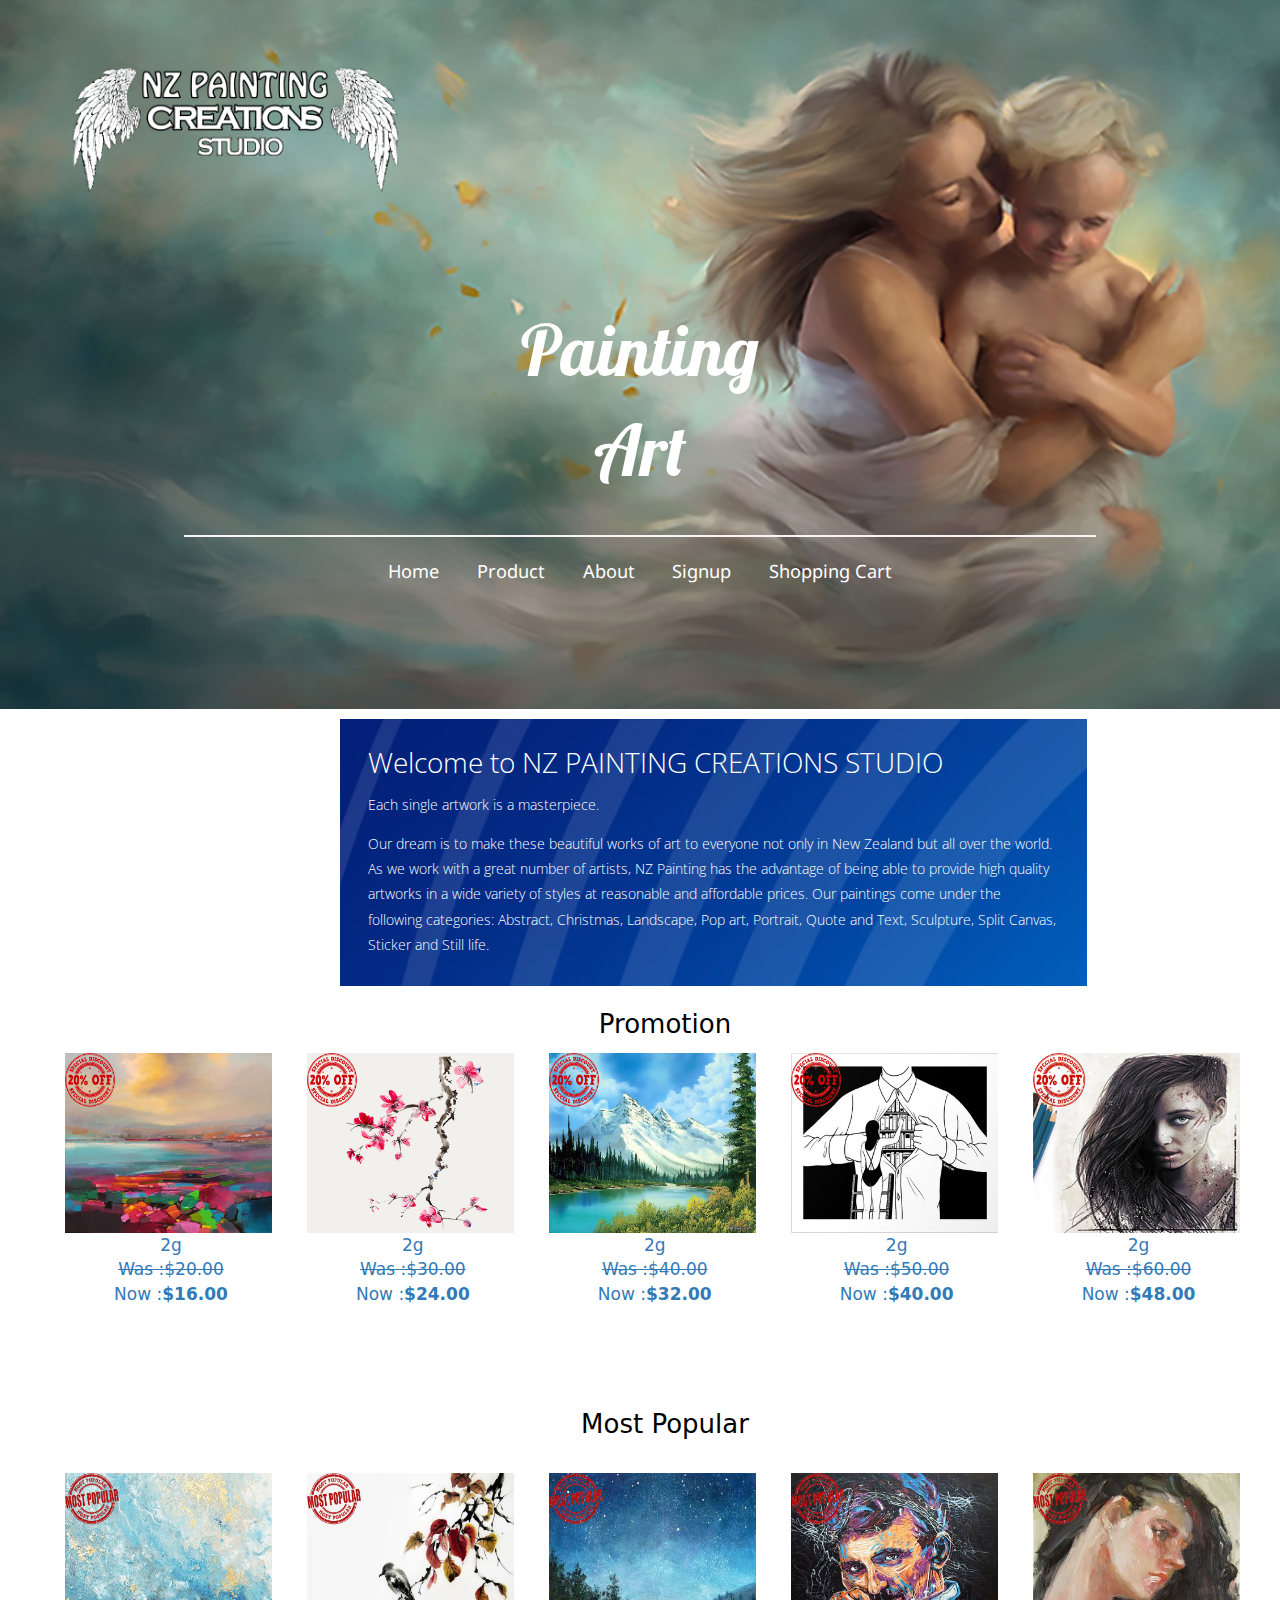
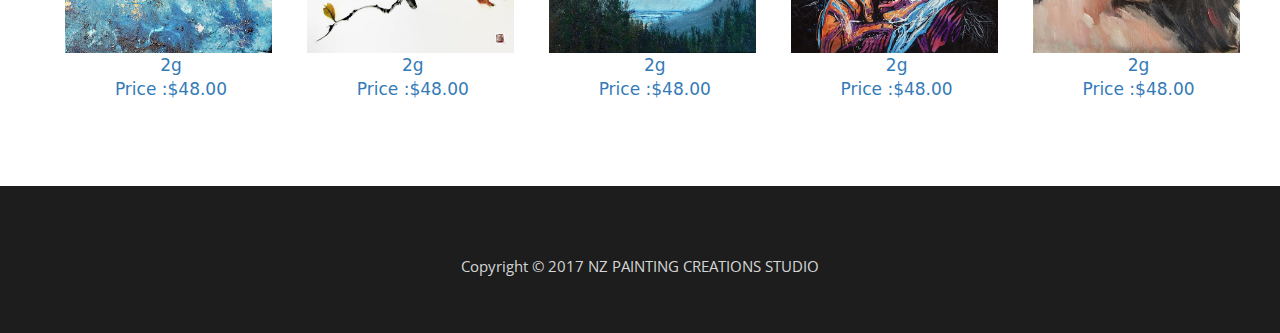
<file: very new/index.html>
<!DOCTYPE HTML>
<html>
<head>
<title>index</title>
<link href="css/bootstrap.css" rel="stylesheet" type="text/css" media="all">
<link href="css/style.css" rel="stylesheet" type="text/css" media="all" />
<script src="js/jquery-1.11.1.min.js"></script>
<script src="js/myjs.js"></script>
<meta name="viewport" content="width=device-width, initial-scale=1">
<meta http-equiv="Content-Type" content="text/html; charset=utf-8" />
<meta name="keywords" content="Campaign Responsive web template, Bootstrap Web Templates, Flat Web Templates, Andriod Compatible web template,
Smartphone Compatible web template, free webdesigns for Nokia, Samsung, LG, SonyErricsson, Motorola web design" />
<script type="application/x-javascript"> addEventListener("load", function() { setTimeout(hideURLbar, 0); }, false); function hideURLbar(){ window.scrollTo(0,1); } </script>
<link href="http://fonts.googleapis.com/css?family=Droid+Sans:400,700" rel="stylesheet" type="text/css">
<link href="http://fonts.googleapis.com/css?family=Open+Sans:300italic,400italic,600italic,700italic,800italic,400,300,600,700,800" rel="stylesheet" type="text/css">
<link href="http://fonts.googleapis.com/css?family=Lobster" rel="stylesheet" type="text/css">
<script src="js/jquery-1.11.1.min.js"></script>
<!---- start-smoth-scrolling---->
<script type="text/javascript" src="js/move-top.js"></script>
<script type="text/javascript" src="js/easing.js"></script>
<script type="text/javascript" src="js/SignupScript.js"></script>
 <script type="text/javascript">
		jQuery(document).ready(function($) {
			$(".scroll").click(function(event){
				event.preventDefault();
				$('html,body').animate({scrollTop:$(this.hash).offset().top},1200);
			});
		});
	</script>
<!---End-smoth-scrolling---->
<link rel="stylesheet" href="css/swipebox.css">
			<script src="js/jquery.swipebox.min.js"></script>
			    <script type="text/javascript">
					jQuery(function($) {
						$(".swipebox").swipebox();
					});
				</script>

</head>
<body>
	<div class="header">
		<div class="container">
		<div class="lo">
        <img src="images/logo.png" alt="/">
        </div>
		<div class="header-top">
			<div class="logo">
			<a href="index.html">Painting Art</a>
			</div>
				<div class="top-menu">
				  <span class="menu"><img src="images/nav.png" alt=""/></span>
				  <ul>
				   <li><a href="index.html">Home</a></li>
				   <li><a href="product.html">Product</a></li>
				   <li><a href="about.html">About</a></li>
				   <li><a href="signup.html">Signup</a></li>
          <li><a href="shoppingcart.html">Shopping Cart</a></li>
				  </ul>
				</div>
							<!-- script for menu -->
							<script>
							 $("span.menu").click(function(){
							 $(".top-menu ul").slideToggle("slow" , function(){
							 });
							 });
							 </script>
							<!-- //script for menu -->
					<div class="clearfix"></div>
			 </div>

		</div>
	</div>

<div class="content" >
<div class="banner-bottom">
<div class="banner-grids">
<div class="col-md-7 right-grid">
<h3>Welcome to NZ PAINTING CREATIONS STUDIO</h3>

<p>Each single artwork is a masterpiece. </p><p>Our dream is to make these beautiful works of art to everyone not only in New Zealand but all over the world. As we work with a great number of artists, NZ Painting has the advantage of being able to provide high quality artworks in a wide variety of styles at reasonable and affordable prices. Our paintings come under the following categories: Abstract, Christmas, Landscape, Pop art, Portrait, Quote and Text, Sculpture, Split Canvas, Sticker and Still life.</p>
</div>
<div class="clearfix"></div>
</div>
</div>
</div>
<div class="about-section" "container" id="about" style=" height:400px">

            <div class="titlePage" >
	            <p >Promotion</p>

            </div>



						<div class="col-md-2" >

            <img src="images\art\dis\2g.jpg" class="img-responsive" alt="a">
            <p style="font-size:17px" class="text-center">
              <a href="product.html"><span id="promo1">2g</span><br><s>Was :$20.00</s><br> Now :<strong>$16.00</strong></a></p>

                        </div>

                        <div class="col-md-2">
						<img src="images\art\dis\7g.jpg" class="img-responsive" alt="/">
            <p style="font-size:17px" class="text-center">
              <a href="product.html"><span id="promo2">2g</span><br><s>Was :$30.00</s><br> Now :<strong>$24.00</strong></a></p>

                        </div>

                        <div class="col-md-2">
						<img src="images\art\dis\16g.jpg" class="img-responsive" alt="/">
            <p style="font-size:17px" class="text-center">
              <a href="product.html"><span id="promo3">2g</span><br><s>Was :$40.00</s><br> Now :<strong>$32.00</strong></a></p>
                        </div>

                        <div class="col-md-2">
						<img src="images\art\dis\20g.jpg" class="img-responsive" alt="/">
            <p style="font-size:17px" class="text-center">
              <a href="product.html"><span id="promo4">2g</span><br><s>Was :$50.00</s><br> Now :<strong>$40.00</strong></a></p>
                        </div>

                        <div class="col-md-2">
						<img src="images\art\dis\30g.jpg" class="img-responsive" alt="/">
            <p style="font-size:17px" class="text-center">
              <a href="product.html"><span id="promo5">2g</span><br><s>Was :$60.00</s><br> Now :<strong>$48.00</strong></a></p>

                      </div>

</div>

            <div class="about-section "container"" id="about" style="height:400px">
              <div class="titlePage" >
  	              <p  style="margin-bottom: 20px">Most Popular</p>

              </div>
                        <div class="col-md-2">
						<img src="images\art\pop\5g.jpg" class="img-responsive" alt="/">
            <p style="font-size:17px" class="text-center">
              <a href="product.html"><span id="popul1">2g</span><br>Price :<span id="pop1">$48.00</span></a></p>
                        </div>

                        <div class="col-md-2">
						<img src="images\art\pop\9g.jpg" class="img-responsive" alt="/">
            <p style="font-size:17px" class="text-center">
              <a href="product.html"><span id="popul2">2g</span><br>Price :<span id="pop2">$48.00</span></a></p>
                        </div>

                        <div class="col-md-2">
						<img src="images\art\pop\15g.jpg" class="img-responsive" alt="/">
            <p style="font-size:17px" class="text-center">
              <a href="product.html"><span id="popul3">2g</span><br>Price :<span id="pop3">$48.00</span></a></p>
                        </div>

                        <div class="col-md-2">
						<img src="images\art\pop\22g.jpg" class="img-responsive" alt="/">
            <p style="font-size:17px" class="text-center">
              <a href="product.html"><span id="popul4">2g</span><br>Price :<span id="pop4">$48.00</span></a></p>
                        </div>

                        <div class="col-md-2">
						<img src="images\art\pop\29g.jpg" class="img-responsive" alt="/">
            <p style="font-size:17px" class="text-center">
              <a href="product.html"><span id="popul5">2g</span><br>Price :<span id="pop5">$48.00</span></a></p>
                        </div>



				</div>




						<!----sreen-gallery-cursual---->
						<div class="sreen-gallery-cursual">
							 <!-- requried-jsfiles-for owl -->
							<link href="css/owl.carousel.css" rel="stylesheet">
					      <script src="js/owl.carousel.js"></script>
				          <script>
							    $(document).ready(function() {
							      $("#owl-demo").owlCarousel({
							        items : 1,
							        lazyLoad : true,
							        autoPlay : true,
							        navigation : false,
							        navigationText :  false,
							        pagination : true,
							      });
							    });
							    </script>
							 <!-- //requried-jsfiles-for owl -->
					</div>






<div class="footer-section">
						<div class="container">
							<div class="footer-top">
								</div>
								<div class="footer-bottom">
						<p>Copyright &copy; 2017 NZ PAINTING CREATIONS STUDIO</p>
									</div>
							<script type="text/javascript">
						$(document).ready(function() {
							/*
							var defaults = {
					  			containerID: 'toTop', // fading element id
								containerHoverID: 'toTopHover', // fading element hover id
								scrollSpeed: 1200,
								easingType: 'linear'
					 		};
							*/

							$().UItoTop({ easingType: 'easeOutQuart' });

						});
					</script>
				<a href="#" id="toTop" style="display: block;"> <span id="toTopHover" style="opacity: 1;"> </span></a>
				</div>
	</div>

</body>
</html>
</file>
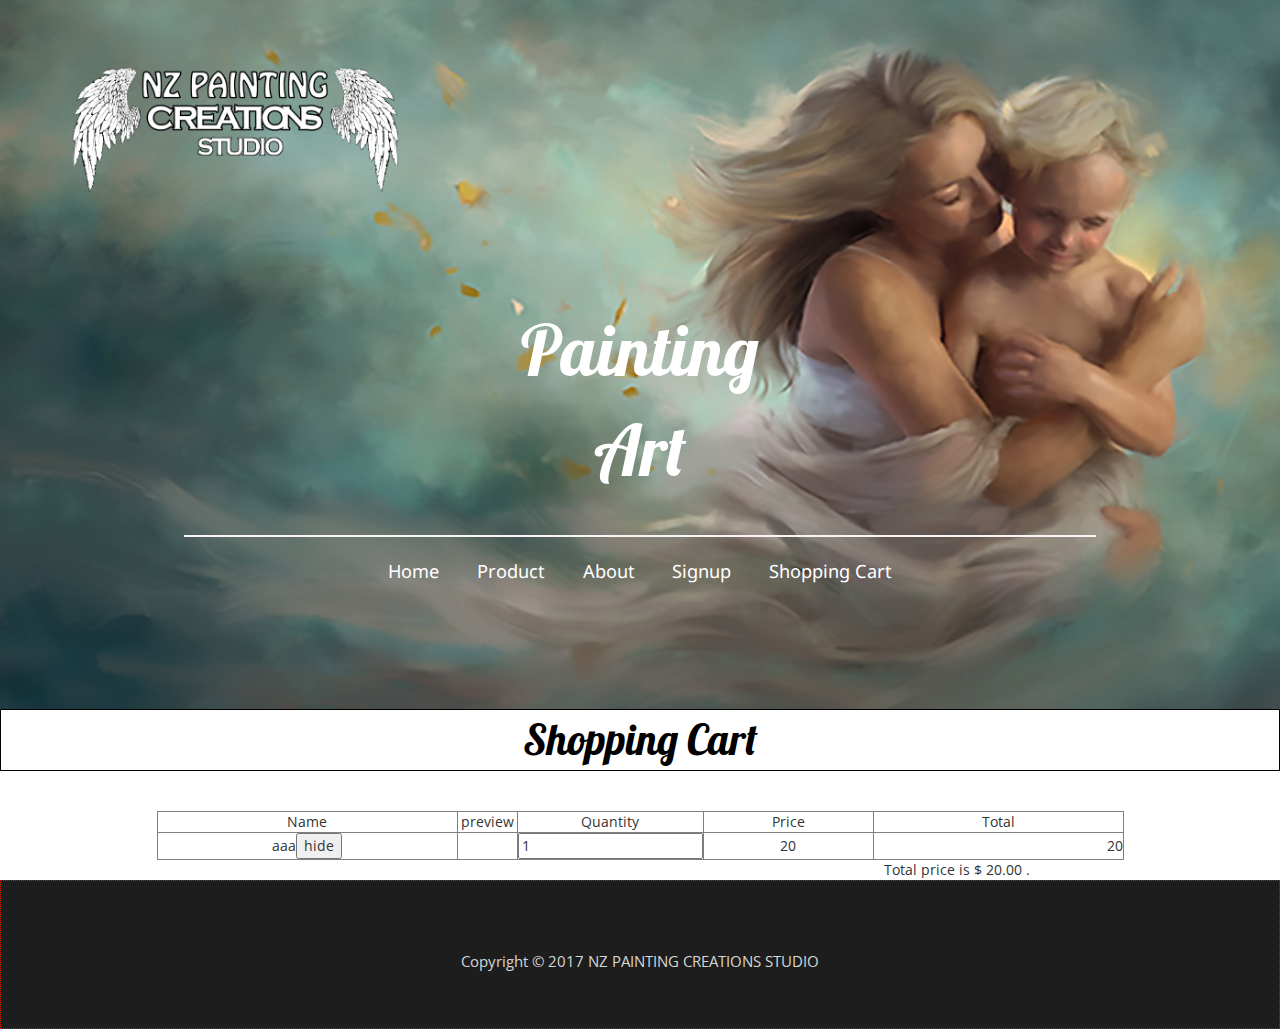
<file: very new/shoppingcart.html>
<!DOCTYPE HTML>
<html>
<head>
<title>index</title>
<link href="css/bootstrap.css" rel="stylesheet" type="text/css" media="all">
<link href="css/style.css" rel="stylesheet" type="text/css" media="all" />
<script src="js/jquery-1.11.1.min.js"></script>
<script src="js/myjs.js"></script>
<meta name="viewport" content="width=device-width, initial-scale=1">
<meta http-equiv="Content-Type" content="text/html; charset=utf-8" />
<meta name="keywords" content="Campaign Responsive web template, Bootstrap Web Templates, Flat Web Templates, Andriod Compatible web template,
Smartphone Compatible web template, free webdesigns for Nokia, Samsung, LG, SonyErricsson, Motorola web design" />
<script type="application/x-javascript"> addEventListener("load", function() { setTimeout(hideURLbar, 0); }, false); function hideURLbar(){ window.scrollTo(0,1); } </script>
<link href="http://fonts.googleapis.com/css?family=Droid+Sans:400,700" rel="stylesheet" type="text/css">
<link href="http://fonts.googleapis.com/css?family=Open+Sans:300italic,400italic,600italic,700italic,800italic,400,300,600,700,800" rel="stylesheet" type="text/css">
<link href="http://fonts.googleapis.com/css?family=Lobster" rel="stylesheet" type="text/css">
<script src="js/jquery-1.11.1.min.js"></script>
<!---- start-smoth-scrolling---->
<script type="text/javascript" src="js/move-top.js"></script>
<script type="text/javascript" src="js/easing.js"></script>
<script type="text/javascript" src="js/SignupScript.js"></script>
 <script type="text/javascript">
		jQuery(document).ready(function($) {
			$(".scroll").click(function(event){
				event.preventDefault();
				$('html,body').animate({scrollTop:$(this.hash).offset().top},1200);
			});
		});
	</script>
<!---End-smoth-scrolling---->
<link rel="stylesheet" href="css/swipebox.css">
			<script src="js/jquery.swipebox.min.js"></script>
			    <script type="text/javascript">
					jQuery(function($) {
						$(".swipebox").swipebox();
					});
				</script>
    <script type="text/javascript">
      $(document).ready(function() {

        $().UItoTop({ easingType: 'easeOutQuart' });

      });
    </script>
    <script>
     $("span.menu").click(function(){
     $(".top-menu ul").slideToggle("slow" , function(){
     });
     });
     </script>

</head>
<body>
	<div class="header">
		<div class="container">
		<div class="lo">
        <img src="images/logo.png" alt="/">
        </div>
		<div class="header-top">
			<div class="logo">
			<a href="index.html">Painting Art</a>
			</div>
				<div class="top-menu">
				  <span class="menu"><img src="images/nav.png" alt=""/></span>
				  <ul>
				   <li><a href="index.html">Home</a></li>
				   <li><a href="product.html">Product</a></li>
				   <li><a href="about.html">About</a></li>
				   <li><a href="signup.html">Signup</a></li>
          <li><a href="shoppingcart.html">Shopping Cart</a></li>
				  </ul>
				</div>
      </div>
    </div>
  </div>
    <div>
        <div class="carttitle" style="border:1px solid black">
        <p >Shopping Cart</p>
        </div>
        <div id="imgtest"></div>
        <br />
        <br />
        <table id="myTable" border="1" style="text-align: center;" align="center">
         <thead style="height: 50">
          <td style="WIDTH: 300px">
           Name
          </td>
          <td style="WIDTH: 60px">
           preview
          </td>
          <td style="WIDTH: 170px">
           Quantity
          </td>
          <td style="WIDTH: 170px">
           Price
          </td>
          <td style="WIDTH: 250px">
           Total
          </td>
         </thead>
         <tbody>
          <tr id = "line1">
           <td class="name">aaa<button type="button" id = "hide" name="button">hide</button></td>

           <td class="image">
            <!-- <img src="1.jpg" width="40px" height="40px" id="image1"/> -->
           </td>
           <td class="quantity">
            <input id="quantity1" value="1" onblur="total(1);"/>
           </td>
           <td class="price">
            <input type="hidden" id="price1" value="20"/>
            20
           </td>
           <td class="total">
            <span id="smallTotal1"></span> 20
           </td>
          </tr>

         </tbody>
        </table>
        </div>
							<!-- script for menu -->

							<!-- //script for menu -->
					<div class="clearfix"></div>
			 </div>

        <div style= "text-align:right ;padding-right:250px">
          <p >Total price is $ <span id="totalPrice">20</span>.00 .</p>
        </div>



<div class="footer-section" style="border: 1px red dotted">
						<div class="container">
							<div class="footer-bottom">
						<p>Copyright &copy; 2017 NZ PAINTING CREATIONS STUDIO</p>
									</div>

				<a href="#" id="toTop" style="display: block;"> <span id="toTopHover" style="opacity: 1;"> </span></a>
				</div>
	</div>

</body>
</html>
</file>
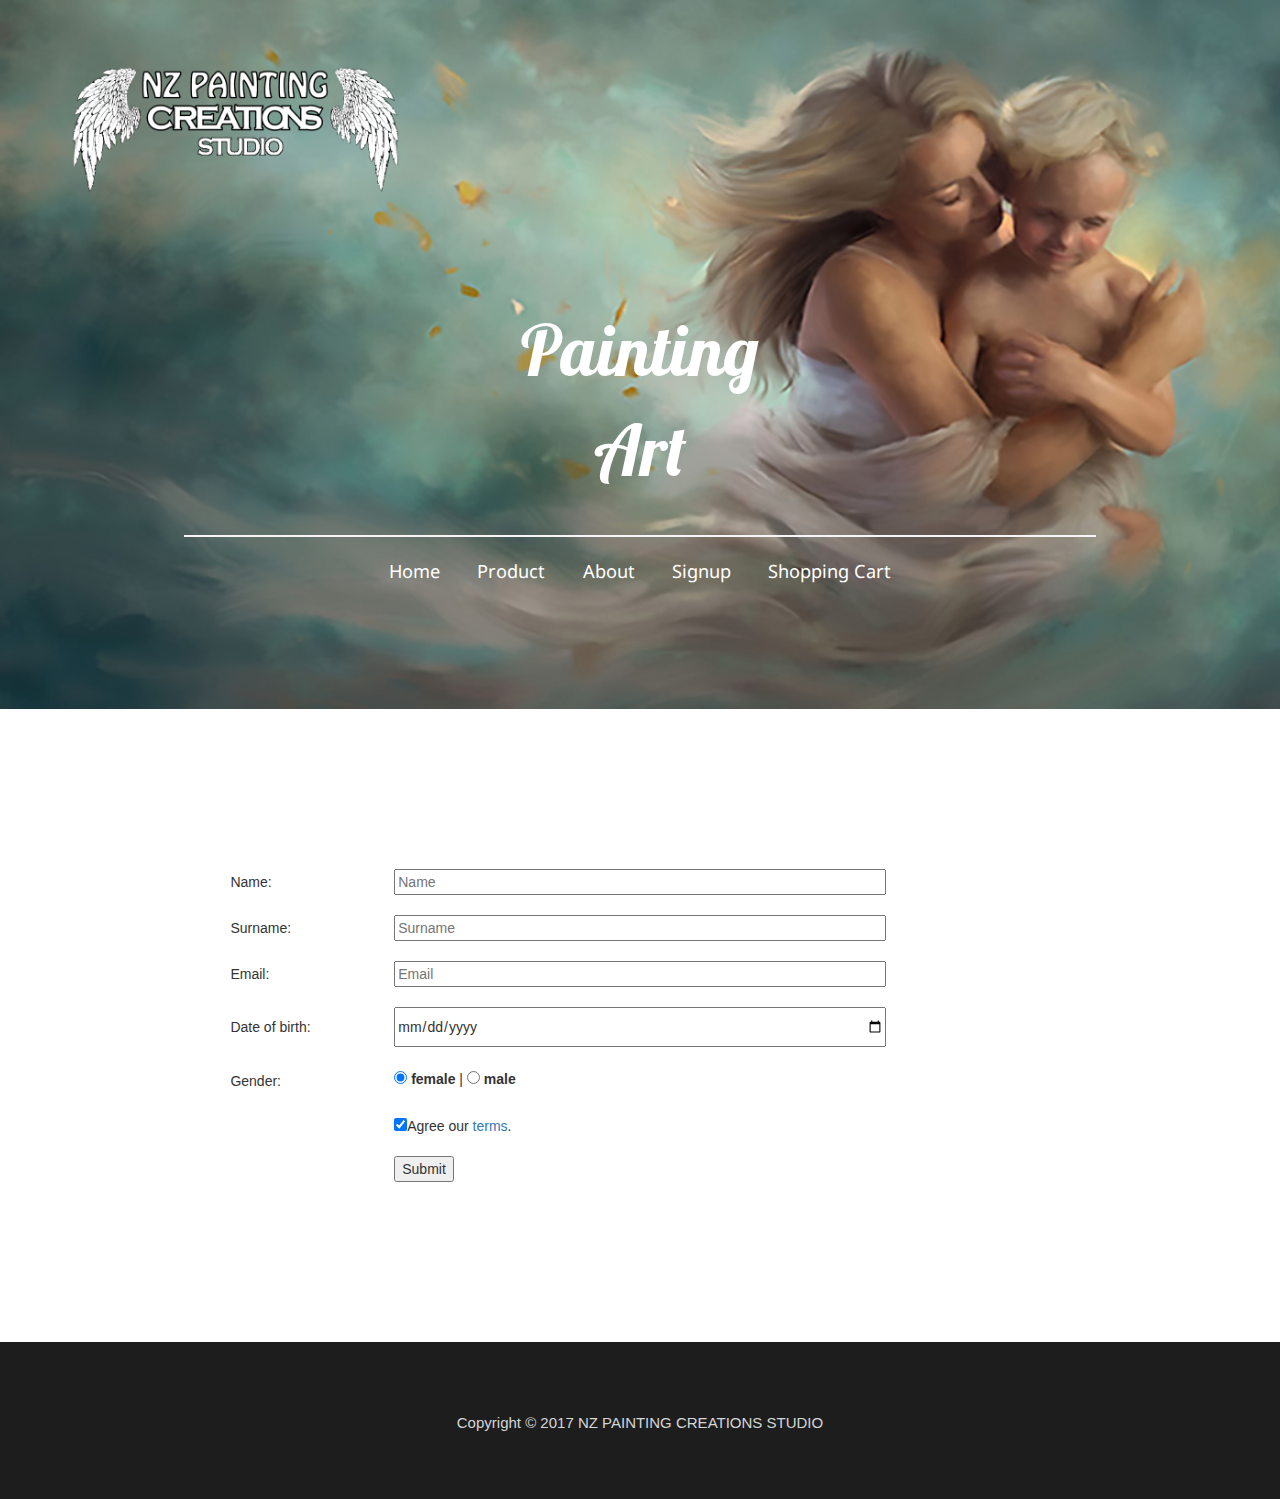
<file: very new/signup.html>
<!DOCTYPE HTML>
<html>
<head>
    <title>signup</title>
    <link rel="Shortcut Icon" href="images/icon.ico">
    <link href="css/style.css" rel="stylesheet" type="text/css" media="all"/>
    <link href="css/bootstrap.css" rel="stylesheet" type="text/css" media="all">
    <meta name="viewport" content="width=device-width, initial-scale=1">
    <meta http-equiv="Content-Type" content="text/html; charset=utf-8"/>
    <meta name="keywords" content="Campaign Responsive web template, Bootstrap Web Templates, Flat Web Templates, Andriod Compatible web template,
Smartphone Compatible web template, free webdesigns for Nokia, Samsung, LG, SonyErricsson, Motorola web design"/>
    <script type="application/x-javascript"> addEventListener("load", function () {
        setTimeout(hideURLbar, 0);
    }, false);
    function hideURLbar() {
        window.scrollTo(0, 1);
    } </script>
    <link href="http://fonts.googleapis.com/css?family=Droid+Sans:400,700" rel="stylesheet" type="text/css">
    <link href="http://fonts.googleapis.com/css?family=Open+Sans:300italic,400italic,600italic,700italic,800italic,400,300,600,700,800"
          rel="stylesheet" type="text/css">
    <link href="http://fonts.googleapis.com/css?family=Lobster" rel="stylesheet" type="text/css">
    <script src="js/jquery-1.11.1.min.js"></script>
    <!---- start-smoth-scrolling---->
    <script type="text/javascript" src="js/move-top.js"></script>
    <script type="text/javascript" src="js/easing.js"></script>
    <script type="text/javascript" src="js/SignupScript.js"></script>
    <script type="text/javascript">
        jQuery(document).ready(function ($) {
            $(".scroll").click(function (event) {
                event.preventDefault();
                $('html,body').animate({scrollTop: $(this.hash).offset().top}, 1200);
            });
        });
    </script>
    <!---End-smoth-scrolling---->
    <link rel="stylesheet" href="css/swipebox.css">
    <script src="js/jquery.swipebox.min.js"></script>
    <script type="text/javascript">
        jQuery(function ($) {
            $(".swipebox").swipebox();
        });
    </script>

</head>
<body>
<div class="header">
    <div class="container">
        <div class="lo">
            <img src="images/logo.png" alt="/">
        </div>
        <div class="header-top">
            <div class="logo">
                <a href="index.html">Painting Art</a>
            </div>
            <div class="top-menu">
                <span class="menu"><img src="images/nav.png" alt=""/></span>
                <ul>
                    <li><a href="index.html">Home</a></li>
                    <li><a href="product.html">Product</a></li>
                    <li><a href="about.html">About</a></li>
                    <li><a href="signup.html">Signup</a></li>
                    <li><a href="shoppingcart.html">Shopping Cart</a></li>
                </ul>
            </div>
            <!-- script for menu -->
            <script>
                $("span.menu").click(function () {
                    $(".top-menu ul").slideToggle("slow", function () {
                    });
                });
            </script>
            <!-- //script for menu -->
            <div class="clearfix"></div>
        </div>
    </div>
</div>

<div id="content">

    <div class="containerSignUp">
        <div class="signUpFormDiv">
            <form id="signUpForm" class="signUpForm">
                <table class="signUpTable">
                    <tr>
                        <td>
                            <span>Name:</span>
                        </td>
                        <td>
                            <input type="text" name="name" id="name" placeholder="Name"/>
                        </td>
                        <td id="nameVerify">

                        </td>
                    </tr>
                    <tr>
                        <td>
                            <span>Surname:</span>
                        </td>
                        <td>
                            <input type="text" name="surName" id="surname" placeholder="Surname"/>
                        </td>
                        <td id="surnameVerify">

                        </td>
                    </tr>
                    <tr>
                        <td>
                            <span>Email:</span>
                        </td>
                        <td>
                            <input type="text" name="email" id="email" placeholder="Email"/>
                        </td>
                        <td id="emailVerify">

                        </td>
                    </tr>
                    <tr>
                        <td>
                            <span>Date of birth:</span>
                        </td>
                        <td>
                            <input type="date" name="DOB" id="date"/>
                        </td>
                        <td id="DOBVerify">

                        </td>
                    </tr>
                    <tr>
                        <td>
                            <span>Gender:</span>
                        </td>
                        <td>
                            <input type="radio" value="f" name="gender" id="signUpF" checked/>
                            <label for="signUpF">female</label> |
                            <input type="radio" value="m" name="gender" id="signUpM"/> <label for="signUpM">male</label>
                        </td>
                        <td id="genderVerify">

                        </td>
                    </tr>
                    <tr>
                        <td>

                        </td>
                        <td>
                            <input type="checkbox" value="1" name="agreement" id="check" checked
                                   onchange="signUpTermsVerify(this);"><span>Agree our <a href="#">terms</a>.</span>
                        </td>
                        <td id="termsVerify">

                        </td>
                    </tr>
                    <tr>
                        <td>

                        </td>
                        <td>
                            <input type="submit" value="Submit">
                        </td>
                        <td>

                        </td>
                    </tr>
                </table>


            </form>
            <script>
                $("#signUpForm").submit(function(e){
                    e.preventDefault();
                    checkform();
                });
            </script>
        </div>
    </div>


</div>
<div class="footer-section">
    <div class="container">
        <div class="footer-top">
        </div>
        <div class="footer-bottom">
            <p>Copyright &copy; 2017 NZ PAINTING CREATIONS STUDIO</p>
        </div>
        <script type="text/javascript">
            $(document).ready(function () {
                /*
                 var defaults = {
                 containerID: 'toTop', // fading element id
                 containerHoverID: 'toTopHover', // fading element hover id
                 scrollSpeed: 1200,
                 easingType: 'linear'
                 };
                 */

                $().UItoTop({easingType: 'easeOutQuart'});

            });
        </script>
        <a href="#" id="toTop" style="display: block;"> <span id="toTopHover" style="opacity: 1;"> </span></a>
    </div>
</div>

</body>
</html>
</file>
<file: very new/css/style.css>
.lo img{
	width:330px;
	height:170px;
	position: absolute;
	margin-top:30px;
	}
#container {
  padding-right: 15px;
  padding-left: 15px;
  margin-right: auto;
  margin-left: auto;
}
h1,h2,h3,h4,h5,h6{
	padding:0 0;
	margin:0 0;
}
p{
	padding:0 0;
	margin:0 0;
}
ul{
	padding:0 0;
	margin:0 0;
}
body{
	padding:0 0;
	margin:0 0;
	font-family: 'Open Sans', sans-serif;
}
.header{
  background: url(../images/topbg.jpg) no-repeat 0px 0px;
  background-size: cover;
  height: 709px;
}
.header-top {
  margin-top:10em;
  position:relative;
}
.header-top:before {
  content: url(../images/left.png) no-repeate 0px 0px;
  position: absolute;
  left: 0px;
  top: -85px;
    background-size: 100% 100%;
}
.header-top:after {
  content: url(../images/right.png)  no-repeate 0px 0px;
  position: absolute;
  right: 0px;
  top: -85px;
    background-size: 100% 100%;
}
.logo {
  margin: 0 auto;
  margin-top:300px;
  width: 28%;
	position: relative;
}
.logo a {
  display: block;
  font-size: 5em;
  font-family: 'Lobster', cursive;
  text-transform: capitalize;
  text-decoration: none;
  color: #fff;
  text-align: center;
  margin-bottom: 0.5em;
}
.logo span {
  font-size: 0.6em;
  color: #000;
}
.top-menu{
text-align:center;
  border-top: 2px solid #F7F5F5;
    width: 80%;
  margin: 0 auto;
}
.top-menu ul li{
	display:inline-block;
      margin: 0 1.2em;
     padding: 1.5em 0;
 }
.top-menu ul li a {
  font-size: 1.3em;
  text-decoration: none;
  color: #fff;
  font-family: 'Droid Sans', sans-serif;
}
.top-menu ul li a:hover {
  color: #f0c75e;
}
.top-menu ul li a.active {
  color: #f0c75e;
}
 span.menu {
  display: none;
}
p.banner-center {
  text-align: center;
  width: 66%;
  margin: 0em auto 0;
  color: #fff;
  font-size: 1.2em;
  font-weight: 300;
  letter-spacing: 1px;
  padding: 6em 0 0;
}
.banner-bottom {
  position: relative;
  margin-top: 10px;

}
.banner-grids {
  top: 15px;
  left: 0;
  width: 100%;
}
.left-grid {
  padding: 0;
}
.left-grid img {
  width: 100%;
}
a.top-icon {
  text-align: center;
  display: block;
  margin-top: 18em;
}
.right-grid h3 {
  font-size: 2em;
  text-transform: Hobo Std;
  color: #FFF;
  font-weight: 300;
}
.right-grid  p {
  font-size: 1em;
  color: #FFF;
  line-height: 1.8em;
  font-weight: 300;
  padding: 1em 0 0 0;
}
.right-grid {
  background-image: url(../images/background.jpg);
  padding: 2em 2em 0 2em;
  min-height: 267px;
  margin-left: 340px;
}
.about-section {
    text-align: left;
	padding-top: 20px;
	padding-left: 50px;
	padding-bottom:50px;
	}
.about-section h3{
   font-size: 46px;
   font-family:Consolas, "Andale Mono", "Lucida Console", "Lucida Sans Typewriter", Monaco, "Courier New", monospace;
	}
.about-section p{
   font-size: 26px;
   font-family:Segoe, "Segoe UI", "DejaVu Sans", "Trebuchet MS", Verdana, sans-serif
	}
.about-header h3 {
	font-size: 3em;
	text-transform: capitalize;
	color:#524E4E;
	font-weight: 300;
	margin-bottom: 0.5em;
}
.about-header p {
	font-size: 1.2em;
	color: #555;
}
.about-grids {
  margin-top: 5em;
  font-size: 1.2em;
  color: #555;
}
.about-grid h4 {
	font-size: 1.5em;
	 margin: 1em 0 0.5em 0;
	color:#2A2A2A;
	text-transform: capitalize;
	 font-weight: 400;

}
.about-grid p {
	font-size: 1em;
	color: #828181;
	line-height: 1.8em;
}
.services-header h3 {
	font-size: 3em;
	text-transform: capitalize;
	color: #fff;
	font-weight: 300;
    margin-bottom: 0.5em;
}
.services-header p {
	font-size: 1.2em;
	color: #fff;
}
.services-grids {
  margin-top: 5em;
}
.ser-grid h4 {
	font-size: 1.5em;
  margin: 1em 0 0.5em 0;
	color: #f0c75e;
	font-weight: 400;
 }
.ser-grid:hover div.ser1 {
  border: 5px solid #f0c75e;
}
.ser-grid p {
	font-size: 1em;
	color: #fff;
	line-height: 1.8em;
}
.ser-bottom {
  margin-top: 5em;
}
.services-section {
  text-align: center;
  padding: 4em 0;
  background: url(../images/background1.jpg) no-repeat 0px 0px;
  min-height: 750px;
  background-size: cover;
}
.ser1 {
  width: 90px;
  height: 90px;
  display: inline-block;
  border: 5px solid #fff;
  border-radius: 620px;
   padding: 25px 0px;
}
.accommodation-section {
   padding: 4em 0;
  text-align: center;
    background-color: #eee
}
.accommodation-header h3 {
  font-size: 3em;
  	color:#524E4E;
  text-transform: capitalize;
  margin-bottom: 0.5em;
  font-weight: 300;
 }
.accommodation-header p{
  font-size: 1.2em;
  color: #555;
 }
 .accommodation-grid img {
  border-radius: 40px;
 }
.accommodation-grid {
  position: relative;
  text-align: center;
  margin-top:1em;
}
.accommodation-info {
  position: absolute;
  width: 345px;
  height: 290px;
  left: 15px;
  top: -1px;
  border-radius: 40px;
  padding: 6.5em 0em;
  display:none;
}
.accommodation-info h3{
	font-size: 2em;
	color: #fff;
	text-transform: uppercase;
	font-weight: 700;
}
.accommodation-grid:hover div.accommodation-info{
  display: block;
  background: rgba(100, 116, 25, 0.55);
  border-radius: 0px;
  padding: 6em 0em;
}
.accommodation-info h4 {
  font-size: 2.5em;
  color: #fff;
  font-weight: 500;
  text-transform: capitalize;
 }
.accommodation-info p {
  font-size: 1.0em;
  color: #fff;
  font-weight: 500;
  text-transform: capitalize;
 }
.accommodation-info img {
  border: none;
  margin-top:0.2em;
}
.accommodation-grids {
  margin-top: 5em;
  }
.gallery-section {
	text-align: center;
	padding: 4em 0;
	background: #f0c75e;
}
.gallery-header h3 {
 font-size: 3em;
  text-transform: capitalize;
  color: #fff;
  font-weight: 300;

  margin-bottom: 0.5em;
}
.gallery-header p {
	font-size: 1.2em;
	color: #fff;
}
.gallery-grid img {
  width: 100%;
}
.gr2 {
  margin: 2em 0;
}
.gallery-grids {
  margin-top: 5em;
}
.zoom-icon {
	position: absolute;
	opacity: 0;
	filter: alpha(opacity=0);
	-ms-filter: "progid:DXImageTransform.Microsoft.Alpha(opacity=0)";
	display: block;
	left: 0;
	top: 0px;
	width: 245px;
    height: 260px;
	background: url(../images/zoom.png) center center no-repeat;
	cursor: pointer;
	transition: all .2s ease-in-out;
	-webkit-transition: all .2s ease-in-out;
	-moz-transition: all .2s ease-in-out;
	-o-transition: all .2s ease-in-out;
}

.gallery-grid1.zoom-icon {
	top: -50px;
	width: 100%;
	height: 182px;
}
.gallery-grid1 a:hover .zoom-icon {
	top: 14%;
	opacity: 1;
	filter: alpha(opacity=99);
	-ms-filter: "progid:DXImageTransform.Microsoft.Alpha(opacity=99)";
}
.gallery-grid1{
position:relative;
}
.Testimonials {
  padding: 4em 0;
  background: url(../images/bg.jpg) no-repeat 0px 0px;
  text-align: center;
   background-size: cover;
   min-height:400px;
}
.testimonial-header h3 {
  font-size: 3em;
  text-transform: capitalize;
  color: #fff;
  font-weight: 300;

  margin-bottom: 0.5em;
}
.testimonial-header p {
	font-size: 1.2em;
	color: #eee;
}
.testmonial-text p {
  font-size: 1em;
  line-height: 1.8em;
  color: #fff;
  margin-bottom:0.5em;
}
.testmonial-text h4{
font-size: 1.5em;
   color: #fff;
  text-transform: capitalize;
  font-weight: 500;
  text-align:center;
    padding-top: 1em;
  }
.test-monials {
  margin-top: 5em;
}
.news-section {
  text-align: center;
  padding: 4em 0;
}
.new-date {
  float: left;
  width: 20%;
  margin-right: 2%;
  text-align: left;
}
.new-text {
  float: left;
  width: 78%;
}
.new-header h3 {
	font-size: 3em;
	text-transform: capitalize;
    color:#524E4E;
	font-weight: 300;
	margin-bottom:0.5em;
}
.new-header p {
	font-size: 1.2em;
	color: #555;
}
.news-grids {
  margin-top: 3em;
}
.new-date h4 {
  font-size: 2.5em;
  font-weight: 600;
  margin-bottom: 0.2em;
  color: #f0c75e;
}
.new-date h5 {
  font-size: 1.5em;
  text-transform: capitalize;
  color: #A8C75C
  ;
}
.new-text p {
	font-size: 1em;
	color: #828181;
	line-height: 1.8em;
	text-align: left;
}
/*** signup***/
.signup-section{
  background: #eee;
  padding: 4em 0;
 }
.signup-header h3 {
  font-size: 3em;
  text-transform:capitalize;
  color:#524E4E;
  text-align: center;
   margin-bottom: 0.5em;
   font-weight: 300;

 }
.signup-header p {
	font-size: 1.2em;
	color: #555;
	text-align: center;
}
.signup-grid {
  margin-top: 5em;
}
.signupdetails-grid h5 span {
	color: #f0c75e;
}
.signupdetails-grid h4 {
  font-size: 1.7em;
  text-transform: capitalize;
 	color:#524E4E;
   margin-bottom: 1em;
   font-weight: 400;

  }
.signup-text p {
	color: #515862;
	font-size: 15px;
	margin: 0 auto;
	font-weight: 300;
	line-height: 1.5em;
}

.signupdetails-grid p span {
	color: #fe2121;
}
.signupdetails-grid h5 {
	font-size: 1.1em;
	text-transform: uppercase;
	padding: 7px 3px;
	color: #000;
}
.signupdetails-grid h4 span {
	color: #fe2121
}
.signupdetails-grid input[type="text"] {
	width: 90%;
	padding: 10px 10px;
	font-size: 15px;
	outline: none;
	border:1px solid #dcdee0;
}
.signupdetails-grid input[type="text"]:hover{
	border:1px solid #f0c75e;
}
.signupdetails-grid textarea {
	width: 90%;
	padding: 10px 10px;
	font-size: 15px;
	height: 20em;
	resize: none;
	outline: none;
	border:1px solid #dcdee0;
}
.signupdetails-grid textarea:hover{
	border:1px solid #f0c75e;
}

.signupdetails-grid input[type="button"] {
	float: right;
	padding: 10px 25px;
	font-size: 1.3em;
	margin: 8px 55px 0 0;
	color: #ffffff;
	font-weight: 400;
	border: none;
	outline: none;
	text-transform:capitalize;
	background: #A8C75C;
}
.signupdetails-grid input[type="button"]:hover {
	background:#f0c75e;
}
.signupdetails-grid1 p {
  font-size: 1em;
  color: #828181;
  line-height: 1.8em;
    margin-top: 0.2em;
}
.signupdetails-grid1 h4 {
  font-size: 1.7em;
  text-transform: capitalize;
	color:#524E4E;
  margin-bottom: 1em;
   font-weight: 400;

}
.signupdetails-grid1 p a {
  color: rgb(240, 199, 94);
}
.google-map {
  margin-top: 1em;
  position: relative;
}
.google-map iframe {
	padding: 15px 0;
	width:100%;
	min-height: 410px;
	border: none;
}
.footer-section{
	padding:4em 0;
	text-align:center;
	background:rgb(29, 29, 29);
}
.footer-bottom {
	margin-top: 1em;
}
.footer-bottom p {
	font-size: 15px;
	color: #d5d6d7;
	font-weight: 400;
}
.footer-bottom a {
	font-size: 15px;
	color:#fff;
	font-weight: 400;
	text-transform: capitalize;
}
.footer-bottom a:hover {
	color: #fff;
}
.footer-bottom p a {
	margin: 0 6px 0 6px;
}
#toTop {
	display: none;
	text-decoration: none;
	position: fixed;

	bottom: 10px;
	right: 10px;
	overflow: hidden;
	width: 48px;
	height: 48px;
	border: none;
	text-indent: 100%;
	background: url("../images/to-top2.png") no-repeat 0px 0px;
}
/*-- responsive-design --*/
@media only screen and (max-width:1024px) {
.logo a {
 font-size: 4em;
}
.top-menu {
  width: 80%;
}
.top-menu ul li {
  margin: 0 1.2em;
}
.top-menu ul li a {
  font-size: 1.15em;
}
.header-top {
  margin-top: 15em;
}
p.banner-center {
    font-size: 1.1em;
}
.right-grid h3 {
  font-size: 2.5em;
}
.right-grid p {
  font-size: 0.96em;
}
.right-grid {
   padding: 0.4em 2em 0 2em;
  min-height: 222px;
}

.about-header h3 {
  font-size: 2.5em;
 }
.about-header p {
  font-size: 1.1em;
 }
.about-grid h4 {
  font-size: 1.3em;
 }
.about-grid p {
  font-size: 0.96em;
}
.services-section {
  min-height: 695px;
 }
.services-header h3 {
  font-size: 2.5em;
}
.services-header p {
  font-size: 1.1em;
}
.ser-grid h4 {
  font-size: 1.3em;
}
.ser-grid p {
  font-size: 0.96em;
}
.accommodation-header h3 {
  font-size: 2.5em;
 }
.accommodation-header p {
  font-size: 1.1em;
 }
.accommodation-info h4 {
  font-size: 2em;
 }
.accommodation-info {
  width: 80%;
  left: 16px;
  top: 1px;
}
.accommodation-info img {
  margin-top: 0.4em;
}
.gallery-header h3 {
  font-size: 2.5em;
}
.gallery-header p {
  font-size: 1.1em;
}
.zoom-icon {
  width: 204px;
  height: 215px;
}

.signup-header h3 {
  font-size: 2.5em;
 }
.signup-header p {
  font-size: 1.1em;
}
.signupdetails-grid h4 {
  font-size: 1.4em;
}
.signupdetails-grid h5 {
  font-size: 1em;
}
.signupdetails-grid input[type="button"] {
  font-size: 1.1em;
  margin: 8px 44px 0 0;
}
.signupdetails-grid1 h4 {
  font-size: 1.4em;
}
 .signupdetails-grid1 p {
  font-size: 0.96em;
}
}
@media only screen and (max-width: 768px){
span.menu {
display: block;
cursor: pointer;
 padding: 1em 0;
}
.top-menu {
float:none;
width: 100%;
}
.top-menu  ul{
  display:none;
}
.top-menu  ul li {
  font-size: 14px;
  display:block;
 }
.top-menu ul li {
  display: block;
  float: none;
  margin: 0em;
  border-bottom: 1px solid #74893E;
  border-right: none;
}
.top-menu ul li {
padding:10px 0 ;
		}
.top-menu ul {
  margin: 15px 0;
  z-index: 999;
  position: absolute;
  width: 100%;
  background: #96B251;
  text-align: center;
}
.top-menu ul li a {
display: block;
font-size: 1.1em;
}
.header-top {
  margin-top: 10em;
}
.header {
 min-height: 600px;
}
.logo a {
  font-size: 3.5em;
}
p.banner-center {
  font-size: 1em;
  padding: 3em 0 0
}
.banner-grids {
   top: 85px;
}
.left-grid {
  float: left;
  width: 40%;
}
.right-grid {
  float: left;
  width: 60%;
  min-height: 198px;
}
.right-grid h3 {
  font-size: 2em;
}
.left-grid img {
  min-height: 198px;
}
.right-grid h3 {
  font-size: 2em;
}
.right-grid {
  padding: 0.4em  1em 0 1em;
 }
.right-grid p {
  font-size: 0.92em;
  line-height: 1.5em;
  padding: 1.2em 0;

}
.about-header h3 {
  font-size: 2em;
}
.about-header p {
  font-size: 1em;
}

.about-grid {
  float: left;
  width: 25%;
}
.about-section {
  padding: 7em 0 3em;
}
.about-grids {
  margin-top: 3em;
}
.about-grid h4 {
  font-size: 1.1em;
}
.about-grid p {
  font-size: 0.92em;
}
.services-header h3 {
  font-size: 2em;
}
.services-header p {
  font-size: 1em;
}
.ser-grid {
  float: left;
  width: 33.3%;
}
.services-grids {
  margin-top: 3em;
}
.ser-grid h4 {
  font-size: 1.1em;
}
.ser-grid p {
  font-size: 0.92em;
}
.services-section {
  min-height: 600px;
  padding: 3em 0;
}
.ser-bottom {
  margin-top: 3em;
}
.accommodation-section {
  padding: 3em 0;
}
.accommodation-header h3 {
  font-size: 2em;
}
.accommodation-header p {
  font-size: 1em;
 }
.accommodation-grid {
  float: left;
  width: 33.3%;
}
.accommodation-grids {
  margin-top: 3em;
}
.accommodation-info h4 {
  font-size: 1.5em;
}
.accommodation-grid:hover div.accommodation-info {
   padding: 5em 0em;
}
.accommodation-info p {
  font-size: 0.96em;
  }
.accommodation-info {
  width: 87%;
  left: 16px;
  top: 0px
}
.gallery-section {
  text-align: center;
  padding: 3em 0;
  }
.gallery-grids {
  margin-top: 3em;
}
.gallery-header h3 {
  font-size: 2em;
}
.gallery-header p {
  font-size: 1em;
}
.gallery-grid {
  float: left;
  width: 25%;
}
.zoom-icon {
  width: 150px;
  height: 165px;
}

.signup-section {
  background: #eee;
  padding: 3em 0;
}
.signup-header h3 {
  font-size: 2em;
}
.signup-header p {
  font-size: 1em;
}
.signupdetails-grid {
  float: left;
  width: 50%
}
.signupdetails-grid1 {
  float: left;
  width: 50%
}
.signup-grid {
  margin-top: 3em;
}
.signupdetails-grid h4 {
  font-size: 1.2em;
}
.signupdetails-grid h5 {
  font-size: 0.96em;
}
.signupdetails-grid1 h4 {
  font-size: 1.2em;
}
.signupdetails-grid1 p {
  font-size: 0.92em;
}
.signupdetails-grid input[type="button"] {
  font-size: 1em;
  margin: 8px 37px 0 0;
}
.footer-section {
  padding: 3em 0;
}
 .footer-bottom p {
  font-size: 14px;
}
 .footer-bottom a {
  font-size: 15px;
}
}
@media only screen and (max-width: 640px){
.header {
  min-height: 707px;
}
.logo a {
  font-size: 3em;
}
.logo {
  margin: 0 auto;
  width: 30%;
}

.right-grid h3 {
  font-size: 1.5em;
}
.right-grid p {
 font-size: 0.9em;
 line-height: 1.5em;
}
.left-grid {
  float: none;
  width: 100%;
}
.right-grid {
  float: none;
  width: 100%;
  min-height: 140px;
  padding: 0.8em 1em;
}
.banner-grids {
  top: 30px;
}
p.banner-center {
  font-size: 0.96em;
  padding: 1em 0 0;
}
.left-grid img {
  min-height: 0px;
}
.about-section {
  padding: 15em 0 3em;
}
.about-header h3 {
  font-size: 1.5em;
}
.about-header p {
  font-size: 0.96em;
}
.about-grid h4 {
  font-size: 1.05em;
}
.about-grid p {
  font-size: 0.9em;
}
.services-header h3 {
  font-size: 1.5em;
}
.services-header p {
  font-size: 0.96em;
}
.ser-grid h4 {
  font-size: 1.05em;
  margin: 1em 0 0.8em 0;
}
.ser-grid p {
  font-size: 0.9em;
}
.accommodation-header h3 {
  font-size: 1.5em;
}
.accommodation-header p {
  font-size: 0.96em;
}
.accommodation-info h4 {
  font-size: 1.3em;
}
.accommodation-info {
  width: 85%;
  left: 16px;
  top: 0px;
}
.accommodation-grid:hover div.accommodation-info {
  padding: 3.65em 0em;
}
.gallery-header h3 {
  font-size: 1.5em;
}
.gallery-header p {
  font-size: 0.96em;
}
.zoom-icon {
  width: 118px;
  height: 130px;
}

.signup-header h3 {
  font-size: 1.5em;
}
.signup-header p {
  font-size: 0.96em;
}
.signupdetails-grid h4 {
  font-size: 1.1em;
}
.signupdetails-grid h5 {
  font-size: 0.9em;
}
.signupdetails-grid h5 {
  font-size: 0.9em;
}
.signupdetails-grid textarea {
  height: 15em;
}
.signupdetails-grid input[type="button"] {
  font-size: 1em;
  margin: 8px 26px 0 0;
}
.signupdetails-grid1 h4 {
  font-size: 1.1em;
}
.signupdetails-grid1 p {
  font-size: 0.9em;
}
.google-map iframe {
  min-height: 350px;
}
}
@media only screen and (max-width: 480px){
.header {
  min-height: 571px;
}
.top-menu ul {
  margin: 0px 0;
}
.logo a {
  font-size: 2.5em;
}
.logo {
  margin: 0 auto;
  width: 34%;
}
.header-top {
  margin-top: 8em;
}
p.banner-center {
  font-size: 0.92em;
  padding: 1em 0 0;
  width: 93%;
}
.banner-grids {
  top: 26px;
}
.left-grid {
  float: none;
  width: 100%;
}
.right-grid {
  float: none;
  width: 100%;
  min-height: 188px;
  padding: 1em;
}
.right-grid h3 {
  font-size: 1.3em;
  text-align: center;
}
.about-section {
  padding: 17em 0 2em;
}
.about-header h3 {
  font-size: 1.3em;
}
.about-header p {
  font-size: 0.95em;
  line-height: 1.8em;
}
.about-grid {
  float: left;
  width: 50%;
    margin-top: 2em
}
.about-grids {
  margin-top: 0em;
}
.about-grid h4 {
  font-size: 1em;
}
.services-section {
  min-height: 600px;
  padding: 2em 0;
}
.services-header h3 {
  font-size: 1.3em;
}
.services-header p {
  line-height: 1.8em;
  font-size: 0.92em;
}
.ser-grid h4 {
  font-size: 1em;
  margin: 1em 0;
}
.accommodation-header h3 {
  font-size: 1.3em;
}
.accommodation-header p {
  font-size: 0.95em;
  line-height: 1.8em;
}
.accommodation-section {
  padding: 2em 0;
}
.accommodation-grid:hover div.accommodation-info {
  padding: 1.7em 0;
}
.accommodation-info {
  width: 79%;
  left: 16px;
  top: 0px;
}
.accommodation-grids {
  margin-top: 1em;
}
.gallery-section {
  text-align: center;
  padding: 2em 0;
}
.gallery-header h3 {
  font-size: 1.3em;
}
.gallery-header p {
  font-size: 0.95em;
  line-height: 1.8em;
}
.gallery-grids {
  margin-top: 2em;
}
.gallery-grid {
  float: left;
  width: 50%;
    margin-top: 2em
}
.gallery-grids {
  margin-top: 0em;
}
.zoom-icon {
  width: 188px;
  height: 188px;
}

.signup-section {
  background: #eee;
  padding: 2em 0;
}
.signup-header h3 {
  font-size: 1.3em;
}
.signup-header p {
  font-size: 0.95em;
  line-height: 1.8em;
}
.signup-grid {
  margin-top: 0em;
}
.signupdetails-grid {
  float: none;
  width: 100%;
  margin-top: 2em;
}
.signupdetails-grid h4 {
  font-size: 1em;
}
.signupdetails-grid input[type="text"] {
  width: 100%;
  padding: 5px 10px;
 }
 .signupdetails-grid textarea {
  height: 10em;
}
.signupdetails-grid textarea {
  height: 10em;
    width: 100%;
}
.signupdetails-grid input[type="button"] {
  font-size: 0.95em;
  margin: 8px 3px 0 0;
}
.signupdetails-grid1 {
  float: none;
  width: 100%;

  margin-top: 4em;
}
.signupdetails-grid1 h4 {
  font-size: 1em;
}
.google-map iframe {
  min-height: 245px;
}
.footer-section {
  padding: 2em 0;
}
.footer-bottom p {
  font-size: 12px;
}
.footer-bottom a {
  font-size: 12px;
}
}
@media only screen and (max-width: 320px){
.logo {
  margin: 0 auto;
  width: 58%;
}
.logo a {
  font-size: 2em;
}
p.banner-center {
  font-size: 0.9em;
  padding: 1em 0 0;
  width: 100%;
}
.header-top {
  margin-top: 6em;
}
.header-top:before {

  zoom:0.5 !important;
}
.header-top:after {
    zoom: 0.5!important;
}
.top-menu ul li a {
  display: block;
  font-size: 1em;
}
.banner-grids {
  top: 40px;
}
.right-grid h3 {
  font-size: 1.5em;
}
.right-grid p {
  text-align: center;
}
.header {
  min-height: 492px;
}
.about-section {
  padding: 24em 0 1em;
}
.about-header h3 {
  font-size: 1.8em;
}
.about-grid {
  float: none;
  width: 100%;
  margin-top: 1em;
    padding: 0;
}
.about-grid h4 {
  font-size: 1.3em;
}
.services-section {
  padding: 1em 0;
}
.services-header h3 {
  font-size: 1.8em;
}
.ser-grid {
  float: none;
  width: 100%;
  margin-top: 1.5em;
    padding: 0;
}
.services-grids {
  margin-top: 0em;
}
.ser-grid h4 {
  font-size: 1.3em;
  margin: 0.8em 0;
 }
 .accommodation-section {
  padding: 1em 0;
}
.accommodation-header h3 {
  font-size: 1.8em;
}
.accommodation-grids {
  margin-top: 0em;
}
.accommodation-grid {
  float: none;
  width: 100%;
  margin-top: 2em;
}
.accommodation-grid:hover div.accommodation-info {
  padding: 6.3em 0;
}
.accommodation-info {
  width: 89%;
  left: 16px;
  top: 0px;
}
.gallery-section {
  text-align: center;
  padding: 1em 0;
}
.gallery-header h3 {
  font-size: 1.8em;
}
.zoom-icon {
  width: 108px;
  height: 108px;
}

.signup-header h3 {
  font-size: 1.8em;
}
.signup-section {
	padding: 1em 0;
}
.signupdetails-grid h4 {
  font-size: 1.3em;
}
.signupdetails-grid1 h4 {
  font-size: 1.3em;
}
.signupdetails-grid {

  padding: 0;
}
.signupdetails-grid1 {

  padding: 0;
}
.footer-section {
  padding: 1em 0;
}
}

.form{
position: absolute;

}
.titlePage{
  color:black;
	text-align: center;
	font-size:3em;
  font-family: 'Lobster', cursive;
  text-transform: capitalize;
  text-decoration: none;
	padding-bottom: 10px;
}
.carttitle{
  color:black;
	text-align: center;
	font-size:3em;
	font-family: 'Lobster', cursive;
  text-transform: capitalize;
  text-decoration: none;
}
.mytable {
	color:black;
	font-size: 20px;
	text-align: center;
	margin: 0 0 0 0;
	padding: 0 0 0 0;
}

.total{
	text-align: right;
	margin-right: 100px;
}


/**
 CC edited, please do not changed anything below,this won't affect any elements that are not in sign up page
 */

.containerSignUp{
    margin: 150px auto;
    width: 80%;
}
.signUpFormDiv{
    width: 80%;
    margin: auto;
}
.signUpTable{
    width: 100%;
}
.signUpTable td:nth-child(1){
    width: 20%;
}
.signUpTable td:nth-child(2){
    width: 60%;
}
.signUpTable td:nth-child(3){
    width: 20%;
}
.signUpTable td{
   padding: 10px 0px;
}
.signUpTable input[type="text"],.signUpTable input[type = "date"]{
    width: 100%;
}
</file>
<file: very new/css/swipebox.css>
.swipebox-overflow-hidden {
  overflow: hidden!important;
}

#swipebox-overlay img {
  border: none!important;
}

#swipebox-overlay {
  width: 100%;
  height: 100%;
  position: fixed;
  top: 0;
  left: 0;
  opacity: 0;
  z-index: 9999;
  overflow: hidden;
  display: none;
  -webkit-user-select: none;
  -moz-user-select: none;
  user-select: none;
}

#swipebox-slider {
  height: 100%;
  left: 0;
  top: 0;
  width: 100%;
  white-space: nowrap;
  position: absolute;
}

#swipebox-slider .slide {
  height: 100%;
  line-height: 1px;
  text-align: center;
  width: 100%;
  display: inline-block;
}

#swipebox-slider .slide:before {
  content: "";
  display: inline-block;
  height: 50%;
  width: 1px;
  margin-right: -1px;
}

#swipebox-slider .slide img {
  display: inline-block;
  max-height: 100%;
  max-width: 100%;
  width: auto;
  height: auto;
  vertical-align: middle;
}

#swipebox-action, #swipebox-caption {
  position: absolute;
  left: 0;
  z-index: 999;
  height: 50px;
  width: 100%;
}

#swipebox-action {
  bottom: -50px;
}
#swipebox-action.visible-bars {
  bottom: 0;
}

#swipebox-action.force-visible-bars {
  bottom: 0!important;
}

#swipebox-caption {
  top: -50px;
  text-align: center;
}
#swipebox-caption.visible-bars {
  top: 0;
}

#swipebox-caption.force-visible-bars {
  top: 0!important;
}

#swipebox-action #swipebox-prev, #swipebox-action #swipebox-next,
#swipebox-action #swipebox-close {
  background-image: url(../images/icons.png);
  background-repeat: no-repeat;
  border: none!important;
  text-decoration: none!important;
  cursor: pointer;
  position: absolute;
  width: 50px;
  height: 50px;
  top: 0;
}

#swipebox-action #swipebox-close {
  background-position: 15px 12px;
  left: 40px;
}

#swipebox-action #swipebox-prev {
  background-position: -32px 13px;
  right: 100px;
}

#swipebox-action #swipebox-next {
  background-position: -78px 13px;
  right: 40px;
}

#swipebox-action #swipebox-prev.disabled,
#swipebox-action #swipebox-next.disabled {
  filter: progid:DXImageTransform.Microsoft.Alpha(Opacity=30);
  opacity: 0.3;
}

#swipebox-slider.rightSpring {
  -moz-animation: rightSpring 0.3s;
  -webkit-animation: rightSpring 0.3s;
}

#swipebox-slider.leftSpring {
  -moz-animation: leftSpring 0.3s;
  -webkit-animation: leftSpring 0.3s;
}

@-moz-keyframes rightSpring {
  0% {
    margin-left: 0px;
  }

  50% {
    margin-left: -30px;
  }

  100% {
    margin-left: 0px;
  }
}

@-moz-keyframes leftSpring {
  0% {
    margin-left: 0px;
  }

  50% {
    margin-left: 30px;
  }

  100% {
    margin-left: 0px;
  }
}

@-webkit-keyframes rightSpring {
  0% {
    margin-left: 0px;
  }

  50% {
    margin-left: -30px;
  }

  100% {
    margin-left: 0px;
  }
}

@-webkit-keyframes leftSpring {
  0% {
    margin-left: 0px;
  }

  50% {
    margin-left: 30px;
  }

  100% {
    margin-left: 0px;
  }
}

/* Skin 
--------------------------*/
#swipebox-overlay {
  background: #0d0d0d;
}

#swipebox-action, #swipebox-caption {
  text-shadow: 1px 1px 1px black;
  background-color: #0d0d0d;
  background-image: -webkit-gradient(linear, 50% 0%, 50% 100%, color-stop(0%, #0d0d0d), color-stop(100%, #000000));
  background-image: -webkit-linear-gradient(#0d0d0d, #000000);
  background-image: -moz-linear-gradient(#0d0d0d, #000000);
  background-image: -o-linear-gradient(#0d0d0d, #000000);
  background-image: linear-gradient(#0d0d0d, #000000);
  -webkit-box-shadow: 0 1px 1px 1px #212121, inset 0 1px 1px 1px black;
  -moz-box-shadow: 0 1px 1px 1px #212121, inset 0 1px 1px 1px black;
  box-shadow: 0 1px 1px 1px #212121, inset 0 1px 1px 1px black;
  filter: progid:DXImageTransform.Microsoft.Alpha(Opacity=95);
  opacity: 0.95;
}

#swipebox-action {
  -webkit-box-shadow: 0 -1px -1px 1px #212121, inset 0 -1px -1px 1px black;
  -moz-box-shadow: 0 -1px -1px 1px #212121, inset 0 -1px -1px 1px black;
  box-shadow: 0 -1px -1px 1px #212121, inset 0 -1px -1px 1px black;
}

#swipebox-caption {
  color: white!important;
  font-size: 15px;
  line-height: 43px;
  font-family: Helvetica, Arial, sans-serif;
}
</file>
